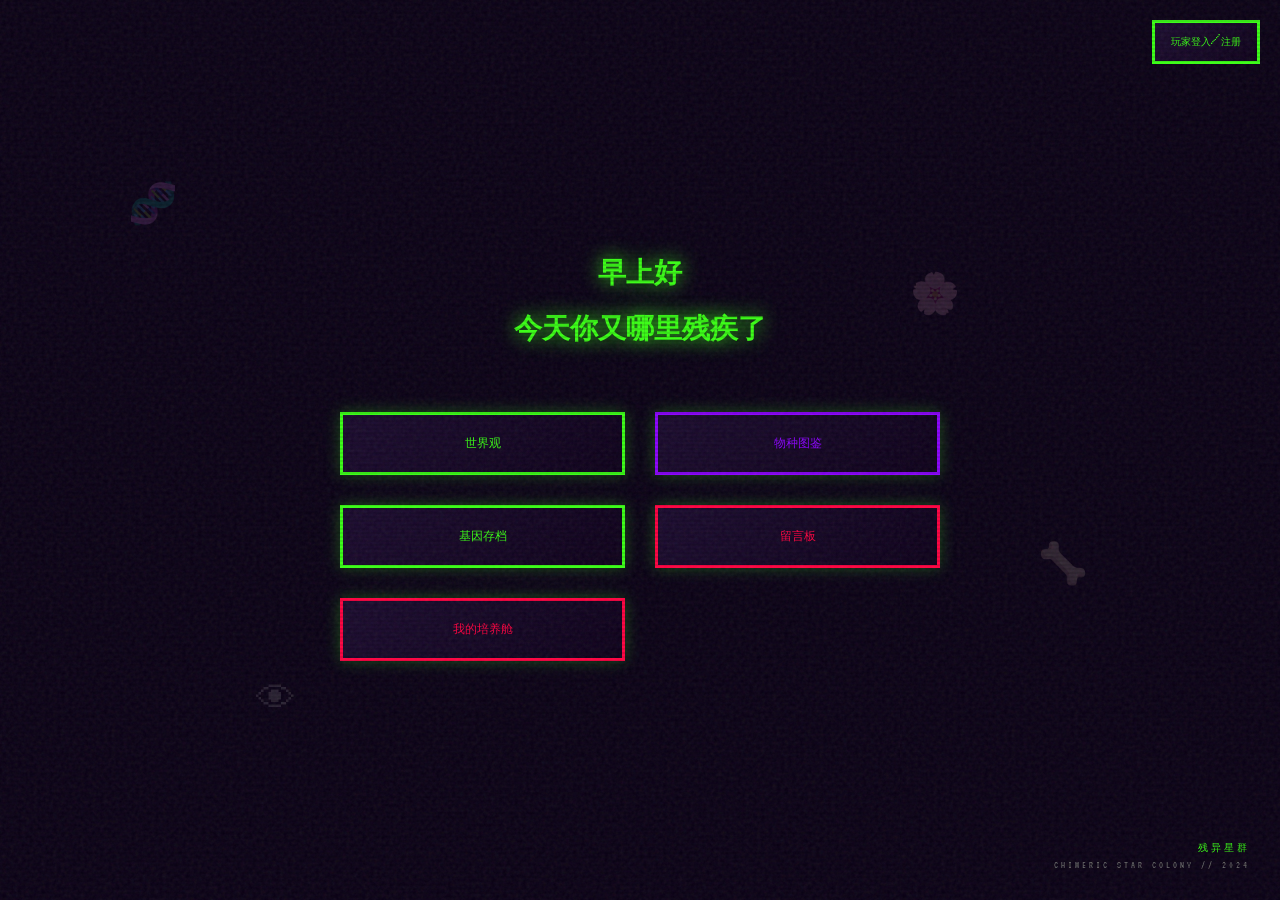
<file: deploy/index.html>
<!DOCTYPE html>
<html lang="zh-CN">
<head>
  <meta charset="UTF-8">
  <meta name="viewport" content="width=device-width, initial-scale=1.0">
  <title>残异星群 · 基因流转</title>
  <link href="https://fonts.googleapis.com/css2?family=Press+Start+2P&family=VT323&display=swap" rel="stylesheet">
  <link rel="stylesheet" href="css/style.css">
</head>
<body>
  <div class="noise-overlay"></div>
  <div class="scanline-overlay"></div>
  
  <div class="app">
    <!-- 用户控制 -->
    <div class="user-controls" id="userControls">
      <button class="auth-btn" onclick="openAuthModal()">玩家登入/注册</button>
    </div>
    
    <!-- 首页 -->
    <div class="page-home" id="pageHome">
      <div class="float-deco">🧬</div>
      <div class="float-deco">🦴</div>
      <div class="float-deco">👁</div>
      <div class="float-deco">🌸</div>
      
      <h1 class="title">早上好<br>今天你又哪里残疾了</h1>
      
      <div class="nav-grid">
        <button class="nav-btn" onclick="showPage('worldview')">世界观</button>
        <button class="nav-btn secondary" onclick="showPage('species')">物种图鉴</button>
        <button class="nav-btn" onclick="showPage('archive')">基因存档</button>
        <button class="nav-btn danger" onclick="showPage('messageboard')">留言板</button>
        <button class="nav-btn danger" onclick="showPage('chamber')">我的培养舱</button>
      </div>
      
      <div class="footer-text" style="position: fixed; bottom: 30px; right: 30px; text-align: right;">
        <p style="color: #39ff14; font-family: 'Press Start 2P', cursive; font-size: 10px; margin-bottom: 5px;">残异星群</p>
        <p style="color: #666; font-size: 10px;">CHIMERIC STAR COLONY // 2024</p>
      </div>
    </div>
    
    <!-- 世界观页面 -->
    <div class="page" id="pageWorldview">
      <button class="back-btn" onclick="showPage('home')">◀ 返回首页</button>
      <h1 class="page-title">基因流转的冷酷逻辑</h1>
      <p class="page-subtitle">欢迎来到残异星群</p>
      
      <div class="worldview-content">
        <div class="worldview-card">
          <div class="card-icon-wrapper"><span class="card-icon">🧬</span></div>
          <h3 class="card-title">没有健全人</h3>
          <p class="card-desc">残疾是日常，是新性状的解锁。在这个时代，完美是无趣的。我们都在不断进化，残缺只是基因表达的另一种形式。</p>
        </div>
        <div class="worldview-card">
          <div class="card-icon-wrapper"><span class="card-icon">🍖</span></div>
          <h3 class="card-title">吃人不是罪恶</h3>
          <p class="card-desc">是消失基因的回收与延续。当一个生命逝去，我们不埋葬，而是吸收。让优秀的DNA继续流转，这是对逝者最高的敬意。</p>
        </div>
        <div class="worldview-card">
          <div class="card-icon-wrapper"><span class="card-icon">🧩</span></div>
          <h3 class="card-title">生物边界崩塌</h3>
          <p class="card-desc">人/植物/动物，都是DNA拼接的产物。你身上可能有一朵花的基因，一株草的叶绿体，或是一条鱼的鳃。我们都是嵌合体。</p>
        </div>
      </div>
      
      <p class="footer-text">基因永恒流转 · 生命永不消逝</p>
    </div>
    
    <!-- 物种图鉴 -->
    <div class="page" id="pageSpecies">
      <button class="back-btn" onclick="showPage('home')">◀ 返回首页</button>
      <h1 class="page-title">物种图鉴</h1>
      <p class="page-subtitle">// 嵌合生物档案</p>
      
      <div class="species-grid">
        <div class="species-card">
          <div class="species-icon">🌿</div>
          <h3 class="species-name">植行种</h3>
          <p class="species-desc">能行走的智慧植物，根系是肢体，叶片是皮肤。它们进行光合作用，不需要传统食物。</p>
          <div class="species-traits">
            <span class="trait-tag">#根系肢体</span>
            <span class="trait-tag">#光合代谢</span>
            <span class="trait-tag">#叶绿素循环</span>
          </div>
        </div>
        <div class="species-card">
          <div class="species-icon">🌸</div>
          <h3 class="species-name">花兽嵌体</h3>
          <p class="species-desc">动物与花朵的嵌合生物，花瓣长在骨骼上，释放信息素吸引猎物。美丽而致命。</p>
          <div class="species-traits">
            <span class="trait-tag">#花骨骼</span>
            <span class="trait-tag">#信息素</span>
            <span class="trait-tag">#拟态诱惑</span>
          </div>
        </div>
        <div class="species-card">
          <div class="species-icon">👁</div>
          <h3 class="species-name">缺因者</h3>
          <p class="species-desc">携带稀缺缺失基因的个体，是所有人的目标。它们的基因能解锁全新的进化方向。</p>
          <div class="species-traits">
            <span class="trait-tag">#稀缺基因</span>
            <span class="trait-tag">#进化钥匙</span>
            <span class="trait-tag">#珍贵目标</span>
          </div>
        </div>
      </div>
    </div>
    
    <!-- 基因存档 -->
    <div class="page" id="pageArchive">
      <button class="back-btn" onclick="showPage('home')">◀ 返回首页</button>
      <h1 class="page-title">基因存档库</h1>
      <p class="page-subtitle">// CHIMERIC STAR COLONY ARCHIVE</p>
      
      <div class="archive-list">
        <div class="archive-item">
          <span class="archive-icon">🧬</span>
          <div class="archive-info">
            <div class="archive-title">神经接口协议 v2.47</div>
            <div class="archive-meta">[Cybernetic] · 2089-03-15 · 4.2MB</div>
          </div>
        </div>
        <div class="archive-item">
          <span class="archive-icon">📄</span>
          <div class="archive-info">
            <div class="archive-title">嵌合生物基因库 第三版</div>
            <div class="archive-meta">[GeneBank] · 2091-07-22 · 128.7MB</div>
          </div>
        </div>
        <div class="archive-item">
          <span class="archive-icon">📖</span>
          <div class="archive-info">
            <div class="archive-title">意识上传指南</div>
            <div class="archive-meta">[Documentation] · 2088-11-03 · 2.1MB</div>
          </div>
        </div>
        <div class="archive-item">
          <span class="archive-icon">🔧</span>
          <div class="archive-info">
            <div class="archive-title">生物黑客工具箱 v3</div>
            <div class="archive-meta">[Tools] · 2093-02-28 · 15.4MB</div>
          </div>
        </div>
        <div class="archive-item">
          <span class="archive-icon">💀</span>
          <div class="archive-info">
            <div class="archive-title">生物朋克宣言 地下版</div>
            <div class="archive-meta">[Manifesto] · 2077-05-01 · 0.3MB</div>
          </div>
        </div>
      </div>
    </div>
    
    <!-- 留言板 -->
    <div class="page" id="pageMessageboard">
      <button class="back-btn" onclick="showPage('home')">◀ 返回首页</button>
      <h1 class="page-title">基因交易留言板</h1>
      <p class="page-subtitle">// 在这里交换你的DNA残片</p>
      
      <div class="message-board">
        <div class="message-form">
          <textarea class="message-input" id="messageInput" placeholder="请先登入以发布留言" maxlength="300" disabled></textarea>
          <div class="form-footer">
            <span class="char-count" id="charCount">0/300</span>
            <button class="submit-btn" onclick="submitMessage()" disabled>发布留言</button>
          </div>
          <p style="color: #8b00ff; font-size: 14px; margin-top: 10px; text-align: center;" id="loginHint">请先登入以发布留言</p>
        </div>
        
        <div class="messages-list" id="messagesList"></div>
      </div>
    </div>
    
    <!-- 培养舱 -->
    <div class="page" id="pageChamber">
      <button class="back-btn" onclick="showPage('home')">◀ 返回首页</button>
      <h1 class="page-title">我的基因培养舱</h1>
      <p class="page-subtitle">// 创造你的专属嵌合生物</p>
      
      <div class="chamber-container">
        <div class="element-library" id="elementLibrary">
          <div class="library-item" onclick="addElement('🧬', 'dna')">🧬 DNA片段</div>
          <div class="library-item" onclick="addElement('🌿', 'root')">🌿 植物根系</div>
          <div class="library-item" onclick="addElement('🌸', 'flower')">🌸 蔷薇花</div>
          <div class="library-item" onclick="addElement('👁', 'eye')">👁 嵌合眼</div>
          <div class="library-item" onclick="addElement('🦷', 'tooth')">🦷 兽牙</div>
          <div class="library-item" onclick="addElement('🦴', 'bone')">🦴 骨骼</div>
          <div class="library-item" onclick="addElement('🍃', 'leaf')">🍃 叶片</div>
          <div class="library-item" onclick="addElement('🌱', 'vine')">🌱 藤蔓</div>
          <div class="library-item" onclick="addElement('👀', 'eyeball')">👀 眼球</div>
          <div class="library-item" onclick="addElement('🌀', 'antenna')">🌀 触角</div>
          <div class="library-item" onclick="addElement('🌺', 'petal')">🌺 花瓣</div>
          <div class="library-item" onclick="addElement('⚡', 'nerve')">⚡ 神经</div>
        </div>
        
        <div class="chamber-area" id="chamberArea"></div>
        
        <div class="chamber-controls">
          <button class="chamber-btn" onclick="saveChamber()">💾 保存舱室</button>
          <button class="chamber-btn danger" onclick="clearChamber()">🗑️ 重置布局</button>
        </div>
      </div>
    </div>
  </div>
  
  <!-- 认证模态框 -->
  <div class="modal-overlay" id="authModal">
    <div class="modal" onclick="event.stopPropagation()">
      <div class="modal-header">
        <h2 class="modal-title" id="modalTitle">玩家登入</h2>
        <button class="close-btn" onclick="closeAuthModal()">×</button>
      </div>
      
      <div id="loginForm">
        <div class="form-group">
          <label>用户名</label>
          <input type="text" class="form-input" id="loginUsername" placeholder="输入用户名">
        </div>
        <div class="form-group">
          <label>密码</label>
          <input type="password" class="form-input" id="loginPassword" placeholder="输入密码">
        </div>
        <div class="modal-actions">
          <button class="submit-btn" onclick="handleLogin()">登入</button>
        </div>
        <div class="modal-footer">
          还没有账号？<button class="switch-link" onclick="switchToRegister()">立即注册</button>
        </div>
      </div>
      
      <div id="registerForm" style="display: none;">
        <div class="form-group">
          <label>用户名</label>
          <input type="text" class="form-input" id="regUsername" placeholder="输入用户名">
        </div>
        <div class="form-group">
          <label>密码</label>
          <input type="password" class="form-input" id="regPassword" placeholder="输入密码">
        </div>
        <div class="form-group">
          <label>选择残异性状</label>
          <select class="form-select" id="regTrait">
            <option>第三只眼</option>
            <option>发光骨骼</option>
            <option>花瓣肌肤</option>
            <option>根系肢体</option>
            <option>神经触手</option>
            <option>复眼视觉</option>
            <option>生物发光</option>
            <option>金属血脉</option>
            <option>水晶指甲</option>
            <option>藤蔓毛发</option>
            <option>鳞片皮肤</option>
            <option>鳃呼吸系统</option>
          </select>
        </div>
        <div class="modal-actions">
          <button class="submit-btn" onclick="handleRegister()">注册</button>
        </div>
        <div class="modal-footer">
          已有账号？<button class="switch-link" onclick="switchToLogin()">立即登入</button>
        </div>
      </div>
    </div>
  </div>
  
  <script src="js/script.js"></script>
</body>
</html>
</file>
<file: deploy/css/style.css>
* { margin: 0; padding: 0; box-sizing: border-box; }
html, body { width: 100%; height: 100%; font-family: 'VT323', monospace; }
body { background: #0a0015; color: #ccc; overflow: hidden; }

/* 噪声覆盖层 */
.noise-overlay { position: fixed; top: 0; left: 0; width: 100%; height: 100%; pointer-events: none; opacity: 0.08; background-image: url("data:image/svg+xml,%3Csvg viewBox='0 0 256 256' xmlns='http://www.w3.org/2000/svg'%3E%3Cfilter id='noise'%3E%3CfeTurbulence type='fractalNoise' baseFrequency='0.9' numOctaves='4' stitchTiles='stitch'/%3E%3C/filter%3E%3Crect width='100%25' height='100%25' filter='url(%23noise)'/%3E%3C/svg%3E"); z-index: 9999; }
.scanline-overlay { position: fixed; top: 0; left: 0; width: 100%; height: 100%; pointer-events: none; background: repeating-linear-gradient(0deg, transparent, transparent 2px, rgba(0,0,0,0.1) 2px, rgba(0,0,0,0.1) 4px); z-index: 9998; }

/* 主容器 */
.app { width: 100%; height: 100%; position: relative; }

/* 首页 */
.page-home { display: flex; flex-direction: column; align-items: center; justify-content: center; height: 100%; position: relative; }
.title { font-family: 'Press Start 2P', cursive; color: #39ff14; font-size: clamp(16px, 3vw, 28px); text-align: center; line-height: 2; text-shadow: 0 0 20px #39ff14, 4px 4px 0 #0a0015; animation: glitch 4s infinite, titleFloat 8s ease-in-out infinite; margin-bottom: 60px; z-index: 10; }
@keyframes glitch { 0%, 90%, 100% { transform: translate(0); } 91% { transform: translate(-2px, 1px); } 92% { transform: translate(2px, -1px); } 93% { transform: translate(-1px, 2px); } }
@keyframes titleFloat { 0%, 100% { transform: translateY(0); } 50% { transform: translateY(-10px); } }

/* 导航按钮网格 */
.nav-grid { display: grid; grid-template-columns: repeat(2, 1fr); gap: 30px; z-index: 10; max-width: 600px; width: 90%; }
.nav-btn { background: linear-gradient(135deg, #1a0a2e 0%, #0d001a 100%); border: 3px solid #39ff14; color: #39ff14; font-family: 'Press Start 2P', cursive; font-size: 12px; padding: 20px 15px; cursor: pointer; transition: all 0.2s; text-align: center; box-shadow: 0 0 15px rgba(57, 255, 20, 0.3); }
.nav-btn:hover { transform: scale(1.05); border-color: #8b00ff; color: #8b00ff; box-shadow: 0 0 25px rgba(139, 0, 255, 0.5); }
.nav-btn.danger { border-color: #ff0040; color: #ff0040; }
.nav-btn.danger:hover { border-color: #ff4070; color: #ff4070; box-shadow: 0 0 25px rgba(255, 0, 64, 0.5); }
.nav-btn.secondary { border-color: #8b00ff; color: #8b00ff; }

/* 用户控制 */
.user-controls { position: fixed; top: 20px; right: 20px; z-index: 100; }
.auth-btn { background: linear-gradient(135deg, #1a0a2e 0%, #0d001a 100%); border: 3px solid #39ff14; color: #39ff14; font-family: 'Press Start 2P', cursive; font-size: 10px; padding: 12px 16px; cursor: pointer; }
.user-panel { background: linear-gradient(135deg, rgba(26,10,46,0.95) 0%, rgba(13,0,26,0.98) 100%); border: 3px solid #8b00ff; padding: 15px; display: flex; flex-direction: column; gap: 10px; align-items: flex-end; }
.user-name { font-family: 'Press Start 2P', cursive; color: #39ff14; font-size: 10px; }
.user-trait { color: #ff0040; font-size: 16px; }
.logout-btn { background: none; border: 2px solid #ff0040; color: #ff0040; font-family: 'Press Start 2P', cursive; font-size: 8px; padding: 6px 12px; cursor: pointer; }

/* 浮动装饰 */
.float-deco { position: absolute; font-size: 40px; opacity: 0.15; animation: floatAround 20s linear infinite; }
.float-deco:nth-child(1) { top: 20%; left: 10%; }
.float-deco:nth-child(2) { top: 60%; right: 15%; animation-delay: -5s; }
.float-deco:nth-child(3) { bottom: 20%; left: 20%; animation-delay: -10s; }
.float-deco:nth-child(4) { top: 30%; right: 25%; animation-delay: -15s; }
@keyframes floatAround { 0% { transform: translate(0, 0) rotate(0deg); } 25% { transform: translate(50px, -50px) rotate(90deg); } 50% { transform: translate(0, -100px) rotate(180deg); } 75% { transform: translate(-50px, -50px) rotate(270deg); } 100% { transform: translate(0, 0) rotate(360deg); } }

/* 返回按钮 */
.back-btn { position: fixed; top: 20px; left: 20px; z-index: 100; background: linear-gradient(135deg, #1a0a2e 0%, #0d001a 100%); border: 2px solid #8b00ff; color: #8b00ff; font-family: 'Press Start 2P', cursive; font-size: 10px; padding: 10px 16px; cursor: pointer; display: flex; align-items: center; gap: 8px; }
.back-btn:hover { border-color: #39ff14; color: #39ff14; box-shadow: 0 0 20px rgba(57, 255, 20, 0.4); }

/* 通用页面样式 */
.page { display: none; padding: 100px 40px 60px; min-height: 100vh; overflow-y: auto; position: relative; }
.page.active { display: block; }
.page-title { font-family: 'Press Start 2P', cursive; color: #ff0040; font-size: clamp(18px, 4vw, 32px); text-align: center; margin-bottom: 20px; text-shadow: 0 0 20px #ff0040; }
.page-subtitle { text-align: center; color: #8b00ff; font-family: 'Press Start 2P', cursive; font-size: clamp(8px, 2vw, 12px); margin-bottom: 60px; }

/* 世界观页面 */
.worldview-content { max-width: 900px; margin: 0 auto; display: grid; grid-template-columns: repeat(auto-fit, minmax(280px, 1fr)); gap: 40px; }
.worldview-card { background: linear-gradient(135deg, rgba(139,0,255,0.1) 0%, rgba(57,255,20,0.05) 100%); border: 3px solid #39ff14; padding: 40px 30px; position: relative; animation: cardIn 0.8s ease forwards; opacity: 0; }
.worldview-card:nth-child(1) { animation-delay: 0.2s; }
.worldview-card:nth-child(2) { animation-delay: 0.4s; }
.worldview-card:nth-child(3) { animation-delay: 0.6s; }
@keyframes cardIn { from { opacity: 0; transform: translateY(60px); } to { opacity: 1; transform: translateY(0); } }
.worldview-card::before { content: ''; position: absolute; top: -8px; left: -8px; right: -8px; bottom: -8px; border: 2px solid #8b00ff; opacity: 0.5; pointer-events: none; }
.worldview-card::after { content: ''; position: absolute; top: 0; left: 0; right: 0; height: 4px; background: linear-gradient(90deg, #39ff14, #8b00ff, #ff0040, #39ff14); background-size: 200% 100%; animation: colorShift 3s linear infinite; }
@keyframes colorShift { 0% { background-position: 0% 50%; } 100% { background-position: 200% 50%; } }
.card-icon-wrapper { width: 70px; height: 70px; border: 3px solid #8b00ff; display: flex; justify-content: center; align-items: center; margin: 0 auto 20px; background: rgba(139,0,255,0.1); }
.card-icon { font-size: 36px; }
.card-title { font-family: 'Press Start 2P', cursive; color: #ff0040; font-size: 14px; text-align: center; margin-bottom: 20px; }
.card-desc { color: #ccc; font-size: 18px; line-height: 1.8; text-align: center; letter-spacing: 1px; }

/* 留言板 */
.message-board { max-width: 800px; margin: 0 auto; }
.message-form { background: linear-gradient(135deg, rgba(57,255,20,0.05) 0%, rgba(139,0,255,0.08) 100%); border: 3px solid #39ff14; padding: 25px; margin-bottom: 40px; }
.message-input { width: 100%; min-height: 100px; background: rgba(0,0,0,0.5); border: 2px solid #8b00ff; padding: 15px; color: #ccc; font-family: 'VT323', monospace; font-size: 18px; resize: vertical; outline: none; margin-bottom: 15px; }
.message-input:focus { border-color: #39ff14; box-shadow: 0 0 20px rgba(57, 255, 20, 0.2); }
.form-footer { display: flex; justify-content: space-between; align-items: center; }
.char-count { font-family: 'Press Start 2P', cursive; color: #666; font-size: 10px; }
.submit-btn { background: linear-gradient(135deg, #1a0a2e 0%, #0d001a 100%); border: 3px solid #39ff14; color: #39ff14; font-family: 'Press Start 2P', cursive; font-size: 10px; padding: 10px 20px; cursor: pointer; }
.submit-btn:hover { border-color: #8b00ff; color: #8b00ff; }
.messages-list { display: flex; flex-direction: column; gap: 25px; }
.message-item { background: linear-gradient(135deg, rgba(26,10,46,0.9) 0%, rgba(13,0,26,0.95) 100%); border: 2px solid #8b00ff; padding: 20px 25px; display: flex; gap: 18px; position: relative; animation: msgIn 0.5s ease forwards; opacity: 0; }
@keyframes msgIn { from { opacity: 0; transform: translateX(-30px); } to { opacity: 1; transform: translateX(0); } }
.message-item:hover { border-color: #ff0040; transform: translateX(10px); box-shadow: -5px 0 20px rgba(255, 0, 64, 0.2); }
.msg-icon { font-size: 36px; flex-shrink: 0; }
.msg-content { flex: 1; }
.msg-header { display: flex; flex-wrap: wrap; align-items: center; gap: 10px; margin-bottom: 10px; }
.msg-author { font-family: 'Press Start 2P', cursive; color: #39ff14; font-size: 10px; }
.msg-trait { color: #8b00ff; font-size: 16px; }
.msg-time { color: #666; font-family: 'Press Start 2P', cursive; font-size: 8px; margin-left: auto; }
.msg-text { color: #ddd; font-size: 18px; line-height: 1.6; }
.delete-btn { position: absolute; top: 5px; right: 5px; background: none; border: 2px solid #ff0040; color: #ff0040; width: 28px; height: 28px; font-size: 16px; cursor: pointer; opacity: 0; transition: opacity 0.2s; }
.message-item:hover .delete-btn { opacity: 1; }

/* 物种图鉴 */
.species-grid { display: flex; flex-wrap: wrap; gap: 30px; justify-content: center; max-width: 1000px; margin: 0 auto; }
.species-card { background: linear-gradient(135deg, rgba(26,10,46,0.9) 0%, rgba(13,0,26,0.95) 100%); border: 3px solid #39ff14; padding: 30px; width: 280px; position: relative; transition: all 0.3s; }
.species-card:nth-child(1) { transform: rotate(-2deg); }
.species-card:nth-child(2) { transform: rotate(3deg); }
.species-card:nth-child(3) { transform: rotate(-1deg); }
.species-card:hover { transform: scale(1.05) rotate(0deg) !important; border-color: #ff0040; box-shadow: 0 0 30px rgba(255, 0, 64, 0.3); z-index: 10; }
.species-icon { font-size: 48px; text-align: center; margin-bottom: 15px; }
.species-name { font-family: 'Press Start 2P', cursive; color: #39ff14; font-size: 12px; text-align: center; margin-bottom: 10px; }
.species-desc { color: #ccc; font-size: 16px; line-height: 1.6; text-align: center; margin-bottom: 15px; }
.species-traits { display: flex; flex-wrap: wrap; gap: 8px; justify-content: center; }
.trait-tag { color: #8b00ff; font-size: 14px; padding: 4px 10px; border: 1px solid #8b00ff; }

/* 培养舱 */
.chamber-container { max-width: 1000px; margin: 0 auto; }
.chamber-area { background: rgba(0,0,0,0.3); border: 4px solid #39ff14; height: 500px; position: relative; margin-bottom: 20px; }
.element-library { display: flex; flex-wrap: wrap; gap: 10px; margin-bottom: 20px; }
.library-item { background: linear-gradient(135deg, #1a0a2e 0%, #0d001a 100%); border: 2px solid #8b00ff; color: #8b00ff; font-family: 'VT323', monospace; font-size: 16px; padding: 10px 15px; cursor: pointer; display: flex; align-items: center; gap: 8px; }
.library-item:hover { border-color: #39ff14; color: #39ff14; }
.chamber-controls { display: flex; gap: 15px; }
.chamber-btn { background: linear-gradient(135deg, #1a0a2e 0%, #0d001a 100%); border: 3px solid #39ff14; color: #39ff14; font-family: 'Press Start 2P', cursive; font-size: 10px; padding: 12px 20px; cursor: pointer; }
.chamber-btn.danger { border-color: #ff0040; color: #ff0040; }

/* 基因存档 */
.archive-list { max-width: 800px; margin: 0 auto; display: flex; flex-direction: column; gap: 15px; }
.archive-item { background: linear-gradient(135deg, rgba(26,10,46,0.8) 0%, rgba(13,0,26,0.9) 100%); border: 2px solid #8b00ff; padding: 20px; display: flex; align-items: center; gap: 15px; cursor: pointer; transition: all 0.2s; }
.archive-item:hover { border-color: #39ff14; transform: translateX(10px); }
.archive-icon { font-size: 30px; }
.archive-info { flex: 1; }
.archive-title { font-family: 'Press Start 2P', cursive; color: #39ff14; font-size: 10px; margin-bottom: 5px; }
.archive-meta { color: #666; font-size: 14px; }

/* 模态框 */
.modal-overlay { position: fixed; top: 0; left: 0; width: 100%; height: 100%; background: rgba(0,0,0,0.85); display: none; justify-content: center; align-items: center; z-index: 10000; }
.modal-overlay.active { display: flex; }
.modal { background: linear-gradient(135deg, #1a0a2e 0%, #0d001a 100%); border: 4px solid #39ff14; padding: 30px; max-width: 450px; width: 90%; position: relative; box-shadow: 0 0 30px rgba(57, 255, 20, 0.3); }
.modal::before { content: ''; position: absolute; top: -4px; left: -4px; right: -4px; bottom: -4px; border: 2px solid #8b00ff; pointer-events: none; }
.modal-header { display: flex; justify-content: space-between; align-items: center; margin-bottom: 25px; }
.modal-title { font-family: 'Press Start 2P', cursive; color: #39ff14; font-size: 18px; }
.close-btn { background: none; border: none; color: #ff0040; font-size: 36px; cursor: pointer; padding: 0; line-height: 1; }
.form-group { display: flex; flex-direction: column; gap: 8px; margin-bottom: 20px; }
.form-group label { color: #8b00ff; font-family: 'Press Start 2P', cursive; font-size: 12px; }
.form-input { background: #0a0015; border: 3px solid #39ff14; padding: 12px 15px; color: #39ff14; font-family: 'Press Start 2P', cursive; font-size: 12px; outline: none; }
.form-input:focus { border-color: #8b00ff; box-shadow: 0 0 15px rgba(139, 0, 255, 0.3); }
.form-select { background: #0a0015; border: 3px solid #39ff14; padding: 12px 15px; color: #39ff14; font-family: 'Press Start 2P', cursive; font-size: 10px; outline: none; cursor: pointer; }
.modal-actions { display: flex; justify-content: center; gap: 15px; margin-top: 20px; }
.modal-footer { text-align: center; margin-top: 25px; color: #666; font-size: 12px; }
.switch-link { color: #39ff14; text-decoration: underline; cursor: pointer; background: none; border: none; font-family: 'Press Start 2P', cursive; font-size: 11px; }
.switch-link:hover { color: #8b00ff; }

/* 页脚装饰 */
.footer-text { text-align: center; margin-top: 80px; color: #666; font-size: 14px; letter-spacing: 3px; }

/* 滚动条 */
::-webkit-scrollbar { width: 8px; }
::-webkit-scrollbar-track { background: #0d001a; }
::-webkit-scrollbar-thumb { background: linear-gradient(180deg, #39ff14, #8b00ff); }

/* 移动端适配 */
@media (max-width: 768px) {
  .nav-grid { grid-template-columns: 1fr; }
  .title { font-size: 14px; }
  .user-controls { top: 10px; right: 10px; }
  .back-btn { top: 10px; left: 10px; padding: 8px 12px; font-size: 8px; }
  .page { padding: 80px 20px 40px; }
}
</file>
